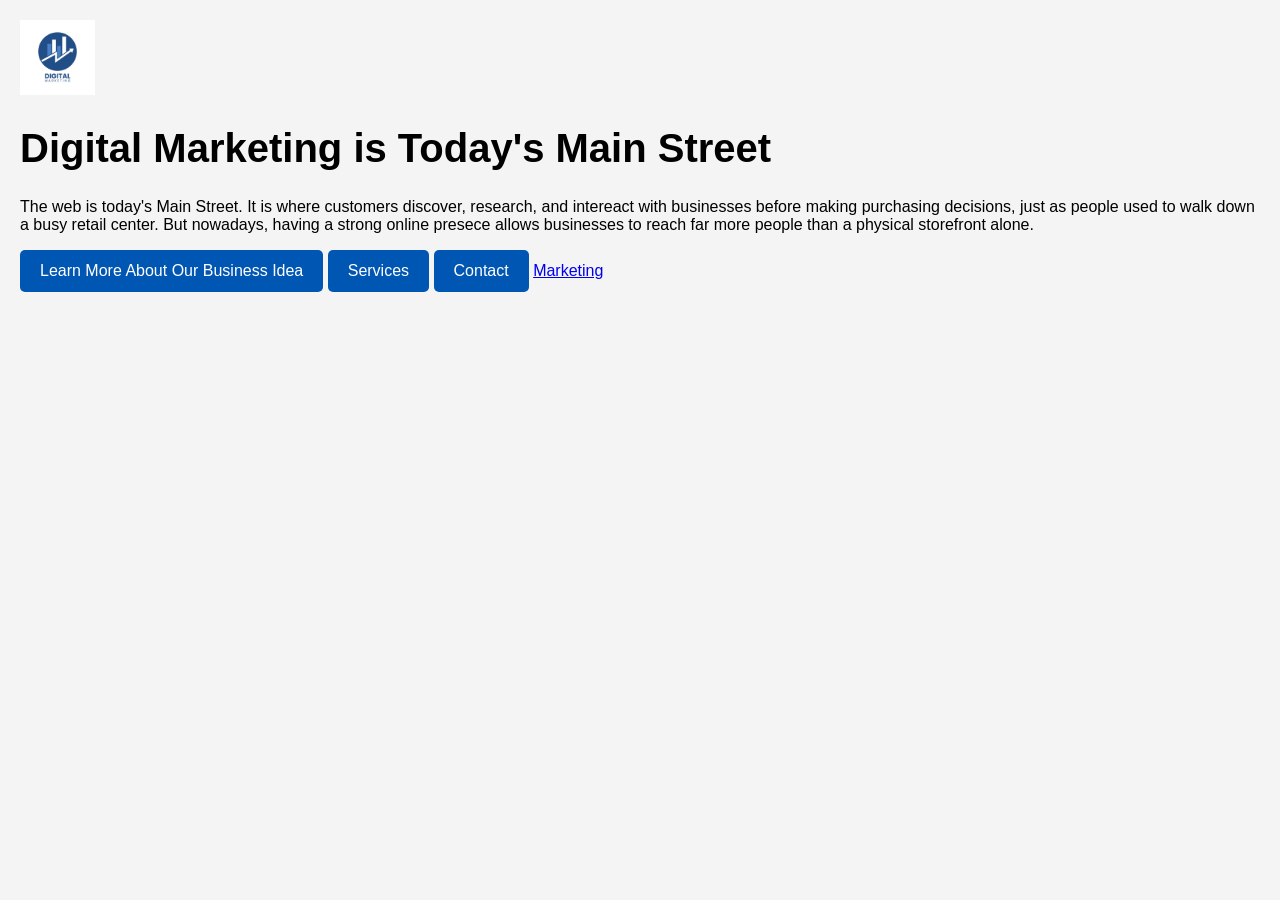
<file: index.html>
<!DOCTYPE html>
<html>
  <head>
    <img src="images/logo.png" alt="Our Company Logo" width="75">
    <title>Northern Colorado Digital Marketing</title>
    <meta name="description" content="Explore our professional digital services and help your business build a stronger online presence.">
    <meta name="robots" content="index,follow">
    
    <link rel="stylesheet" href="css/main.css">
  </head>
  <h1>Digital Marketing is Today's Main Street</h1>
  <p>
    The web is today's Main Street. It is where customers discover, research, and intereact with businesses before making purchasing decisions, just as people used to walk down a busy retail center. But nowadays, having a strong online presece allows businesses to reach far more people than a physical storefront alone.
  </p>
  <nav>
 
    <a href="pages/about.html" class="btn-primary">
    Learn More About Our Business Idea</a>
 
    <a href="pages/services.html" class="btn-primary">
    Services</a>
 
    <a href="pages/contact.html" class="btn-primary">
    Contact</a>
 
    <a href="marketing/index.html">Marketing</a>
  </nav>
</html>
</file>
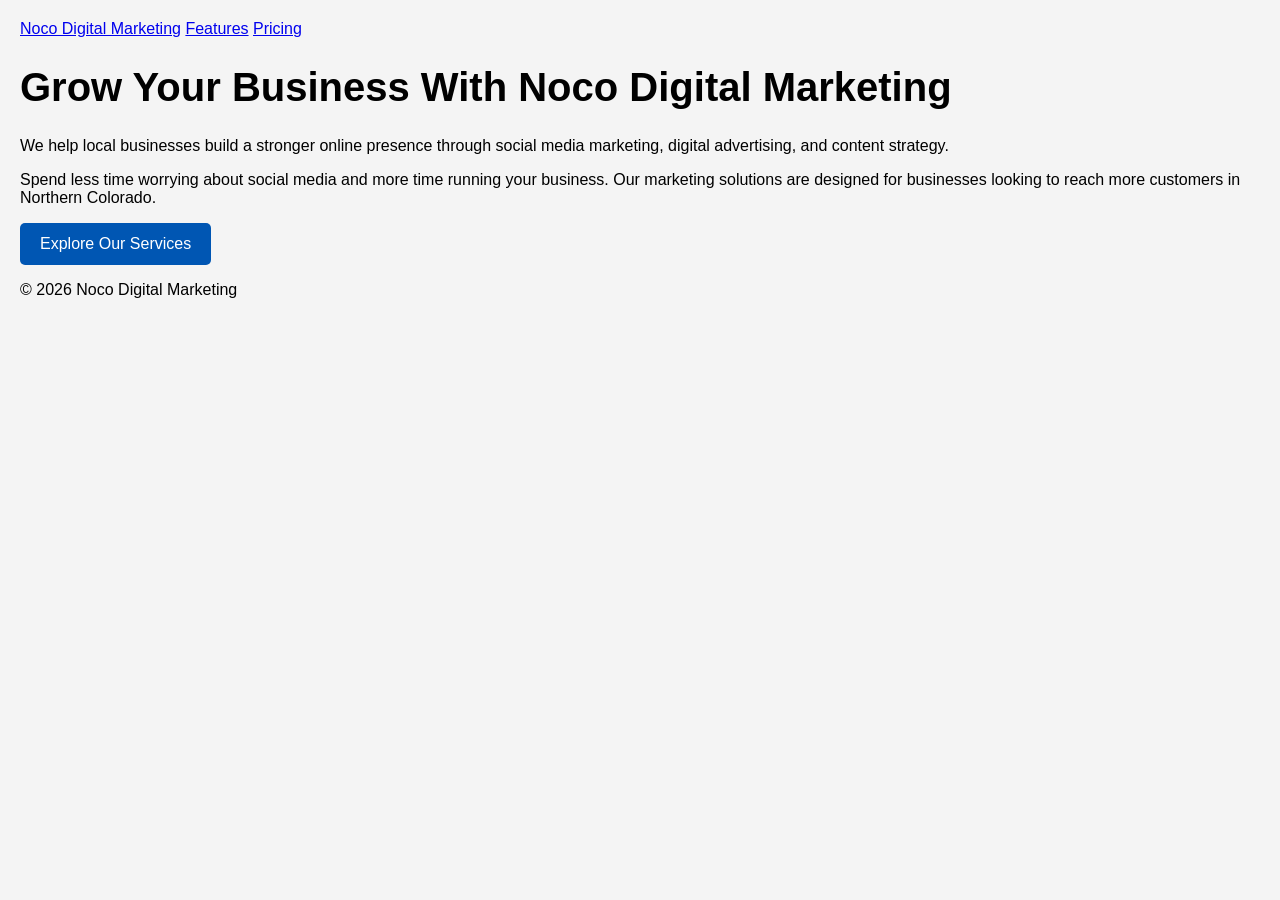
<file: marketing/index.html>
<!DOCTYPE html>
<html lang="en">
<head>
    <meta charset="UTF-8">
    <meta name="viewport" content="width=device-width, initial-scale=1">

    <title>Noco Digital Marketing | Grow Your Business Online</title>
    <meta name="description" content="Noco Digital Marketing helps Northern Colorado businesses grow through social media, digital advertising, and effective online marketing strategies.">
    <meta name="robots" content="index,follow">
    
    <link rel="stylesheet" href="../css/main.css">
</head>

<body>

    <header>
        <nav aria-label="Main navigation">
            <a href="index.html">Noco Digital Marketing</a>
            <a href="features.html">Features</a>
            <a href="pricing.html">Pricing</a>
        </nav>
    </header>

    <main>
        <h1>Grow Your Business With Noco Digital Marketing</h1>

        <p>
            We help local businesses build a stronger online presence through
            social media marketing, digital advertising, and content strategy.
        </p>

        <p>
            Spend less time worrying about social media and more time running
            your business. Our marketing solutions are designed for businesses
            looking to reach more customers in Northern Colorado.
        </p>

        <a class="btn-primary" href="features.html">Explore Our Services</a>
    </main>

    <footer>
        <p>&copy; 2026 Noco Digital Marketing</p>
    </footer>

</body>
</html>
</file>
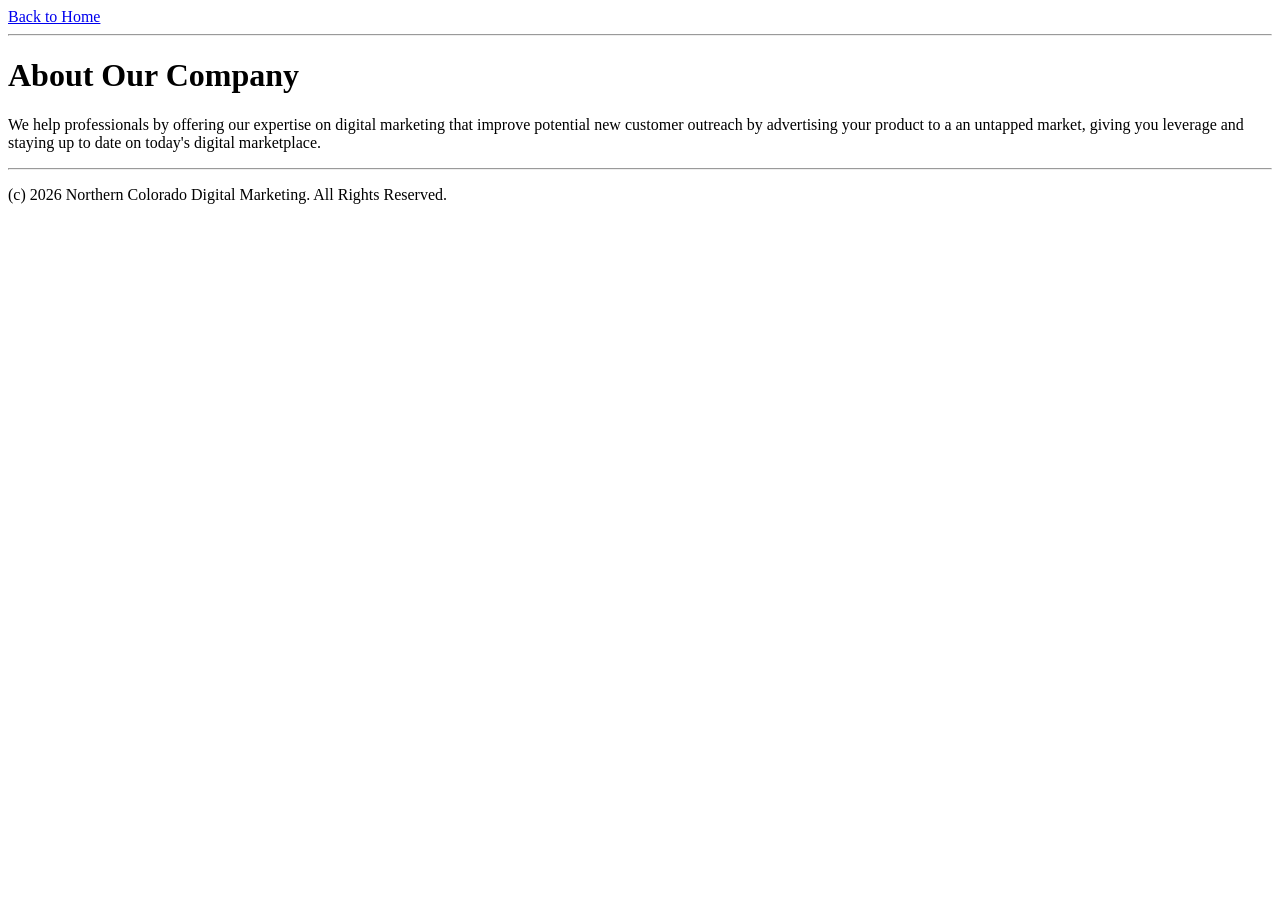
<file: about.html>
<DOCTYPE html>
  <html>
    <head>
    <title>Northern Colorado Digital Marketing - About Us</title>
  </head>
    <body>

    <a href="index.html">Back to Home</a>

    <hr>
    <h1>About Our Company</h1>
    <p>We help professionals by offering our expertise on digital marketing that improve potential new customer outreach by advertising your product to a an untapped market, giving you leverage and staying up to date on today's digital marketplace.</p>

    <hr>

    <p>(c) 2026 Northern Colorado Digital Marketing. All Rights Reserved.</p>
    </body>
  </html>
</file>
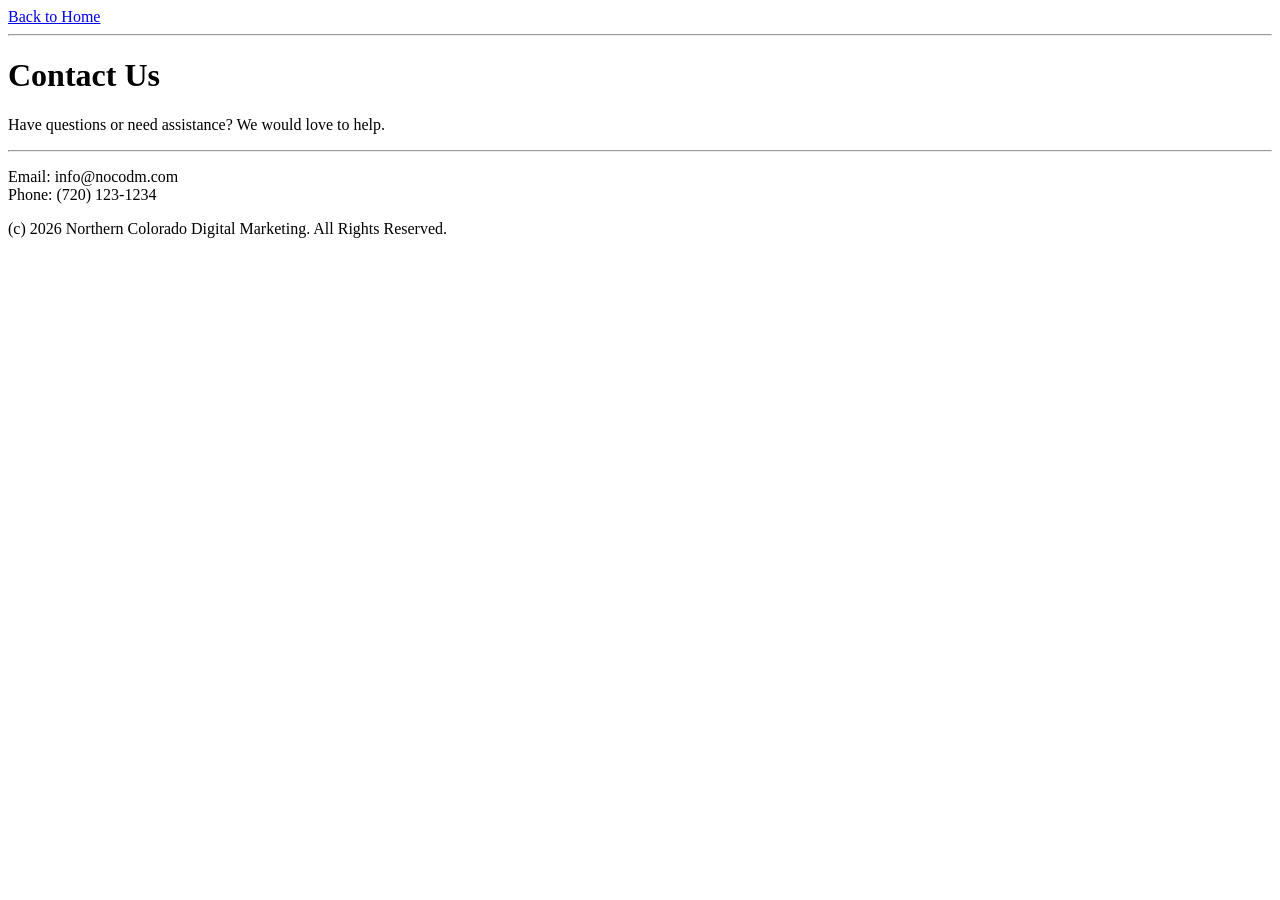
<file: contact.html>
<DOCTYPE html>
  <html>
    <head>
    <title>Northern Colorado Digital Marketing - Contact Us</title>
  </head>
    <body>

    <a href="index.html">Back to Home</a>

    <hr>
    <main>
    <h1>Contact Us</h1>
    <p>Have questions or need assistance? We would love to help.</p>

    <hr>
    <p>
    Email: info@nocodm.com<br>
    Phone: (720) 123-1234
    </p>
   
    </main>
    <p>(c) 2026 Northern Colorado Digital Marketing. All Rights Reserved.</p>
    </body>
  </html>
</file>
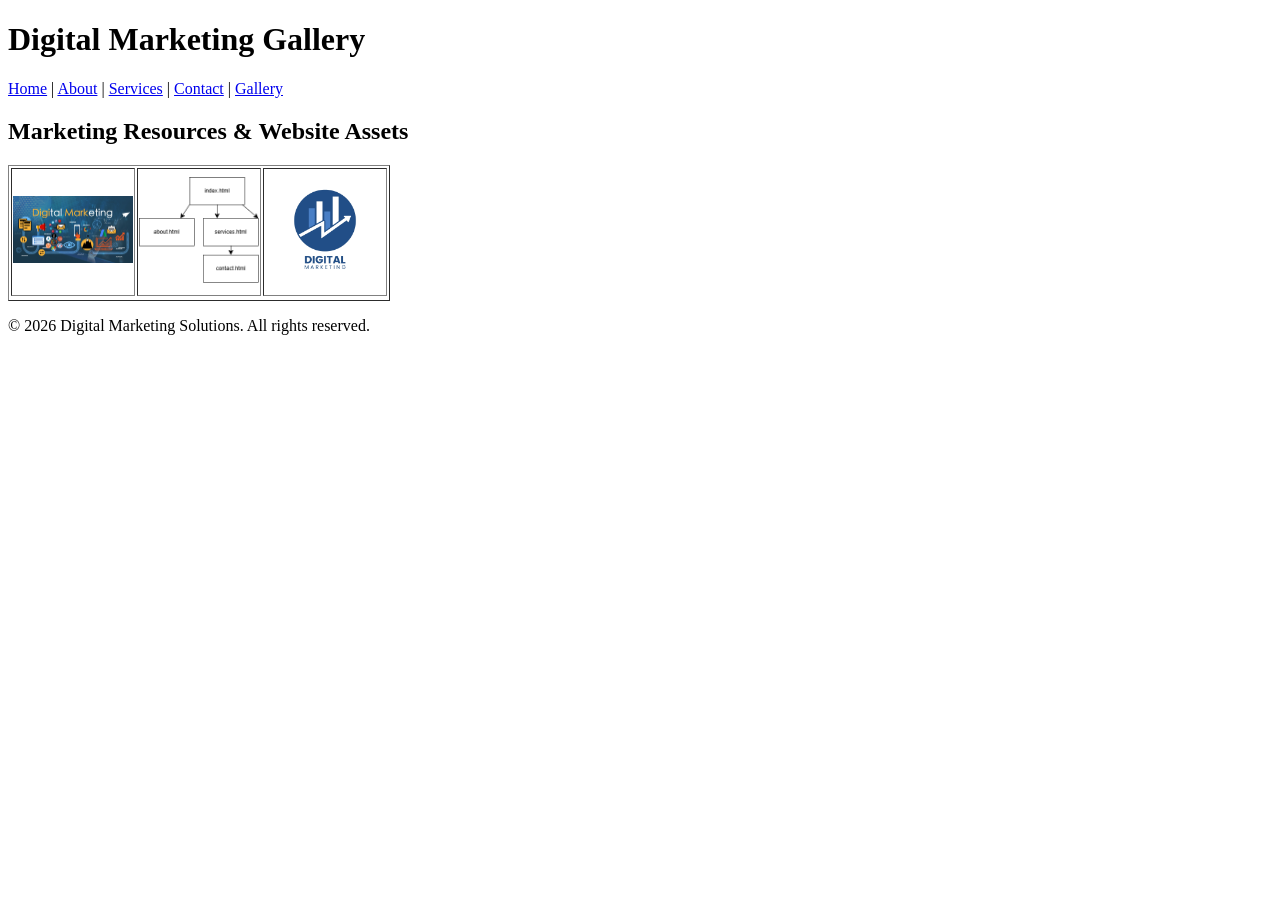
<file: gallery.html>
<!DOCTYPE html>
<html>

<head>
    <title>Gallery | Digital Marketing Solutions</title>
</head>

<body>

<header>
    <h1>Digital Marketing Gallery</h1>

    <nav>
        <a href="index.html">Home</a> |
        <a href="pages/about.html">About</a> |
        <a href="pages/services.html">Services</a> |
        <a href="pages/contact.html">Contact</a> |
        <a href="gallery.html">Gallery</a>
    </nav>
</header>

<main>

<h2>Marketing Resources & Website Assets</h2>

<table border="1">

<tr>

<td>
<a href="images/digital-marketing.jpg">
<img src="images/digital-marketing.jpg"
     width="120"
     alt="Digital marketing illustration featuring online advertising and social media">
</a>
</td>

<td>
<a href="images/sitemap.png">
<img src="images/sitemap.png"
     width="120"
     alt="Website sitemap diagram showing the relationship between website pages">
</a>
</td>

<td>
<a href="images/logo.png">
<img src="images/logo.png"
     width="120"
     alt="Business logo used throughout the website for branding">
</a>
</td>

<tr>

</tr>

</table>

</main>

<footer>
<p>&copy; 2026 Digital Marketing Solutions. All rights reserved.</p>
</footer>

</body>
</html>
</file>
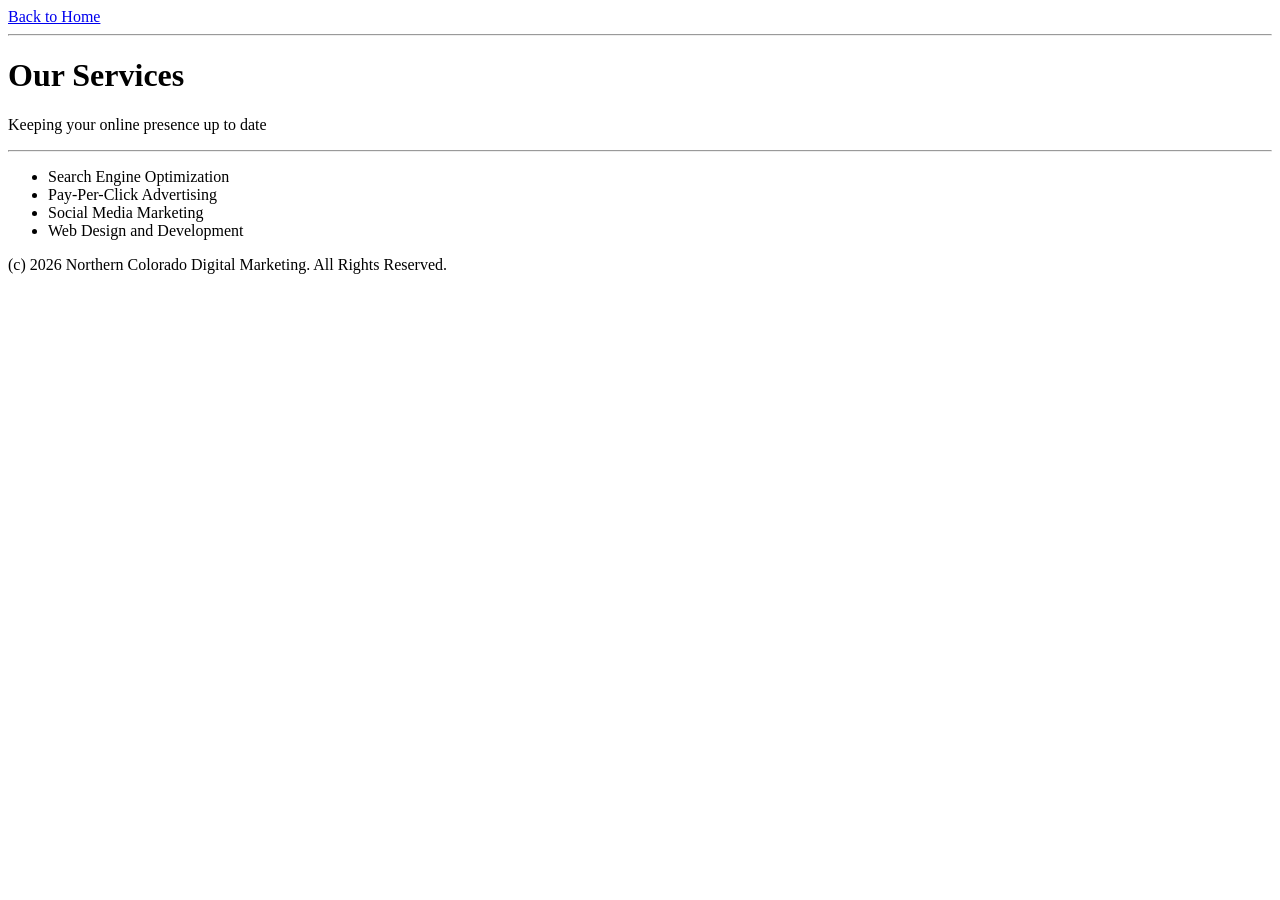
<file: services.html>
<DOCTYPE html>
  <html>
    <head>
    <title>Northern Colorado Digital Marketing - Our Services</title>
  </head>
    <body>

    <a href="index.html">Back to Home</a>

    <hr>
    <h1>Our Services</h1>
    <p>Keeping your online presence up to date</p>

    <hr>
    <ul>
      <li>Search Engine Optimization</li>
      <li>Pay-Per-Click Advertising</li>
      <li>Social Media Marketing</li>
      <li>Web Design and Development</li> 
    </ul>


    <p>(c) 2026 Northern Colorado Digital Marketing. All Rights Reserved.</p>
    </body>
  </html>
</file>
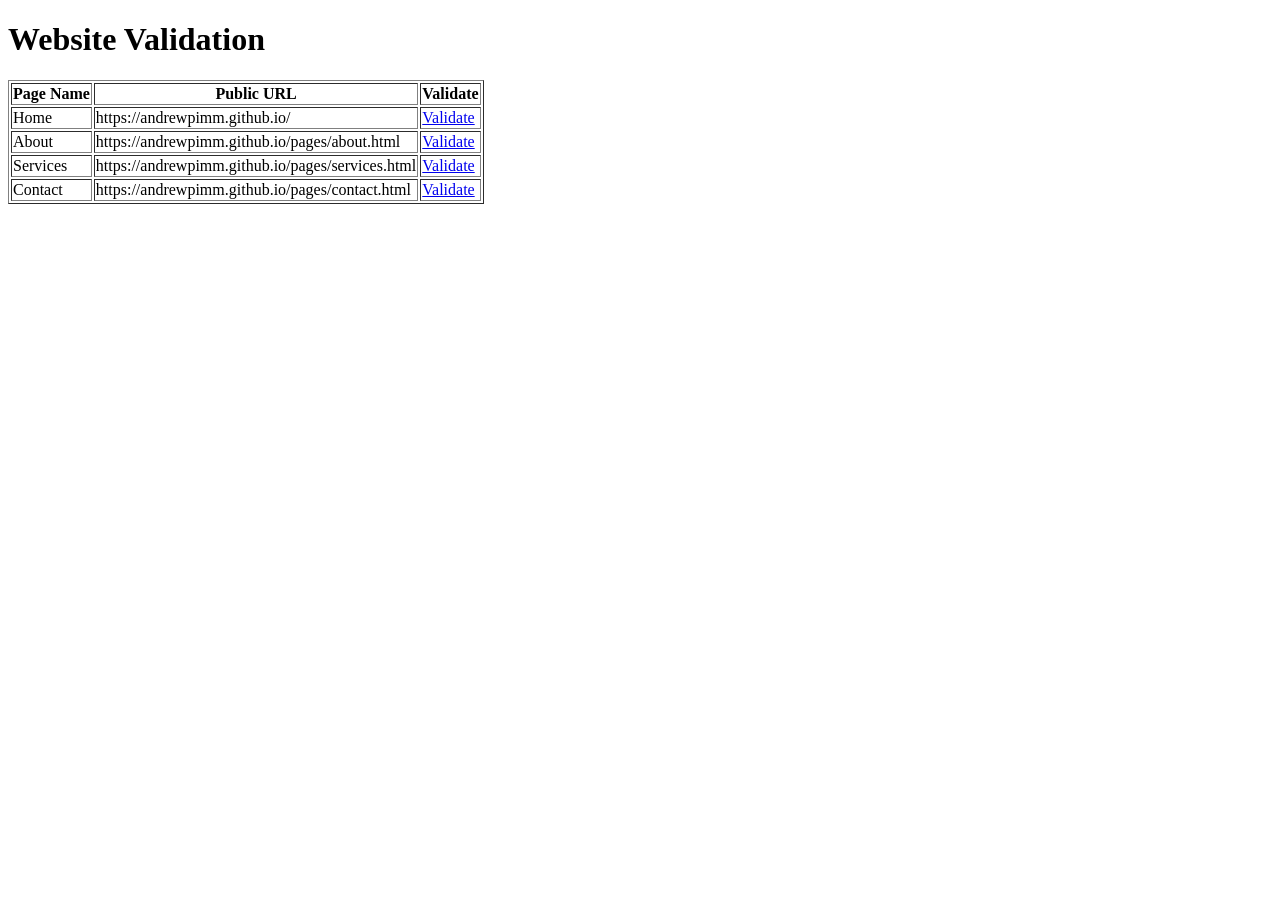
<file: test.html>
<!DOCTYPE html>
<html>
<head>
<title>Northern Colorado Digital Marketing</title>
</head>

<body>

<h1>Website Validation</h1>

<table border="1">

<tr>
<th>Page Name</th>
<th>Public URL</th>
<th>Validate</th>
</tr>

<tr>
<td>Home</td>
<td>https://andrewpimm.github.io/</td>
<td>
<a href="https://validator.w3.org/nu/?doc=https://andrewpimm.github.io/">
Validate
</a>
</td>
</tr>

<tr>
<td>About</td>
<td>https://andrewpimm.github.io/pages/about.html</td>
<td>
<a href="https://validator.w3.org/nu/?doc=https://andrewpimm.github.io/pages/about.html">
Validate
</a>
</td>
</tr>

<tr>
<td>Services</td>
<td>https://andrewpimm.github.io/pages/services.html</td>
<td>
<a href="https://validator.w3.org/nu/?doc=https://andrewpimm.github.io/pages/services.html">
Validate
</a>
</td>
</tr>

<tr>
<td>Contact</td>
<td>https://andrewpimm.github.io/pages/contact.html</td>
<td>
<a href="https://validator.w3.org/nu/?doc=https://andrewpimm.github.io/pages/contact.html">
Validate
</a>
</td>
</tr>

</table>

</body>
</html>
</file>
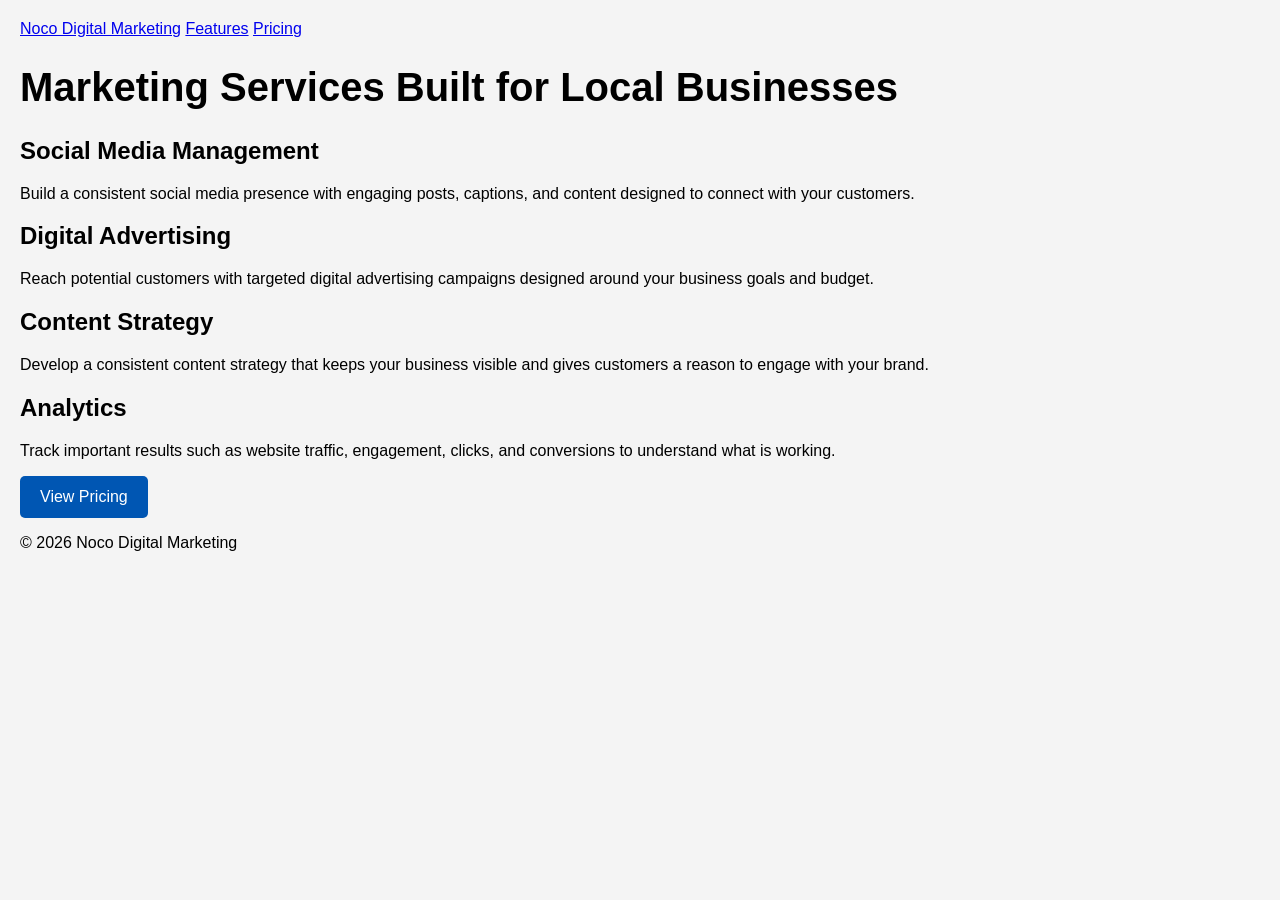
<file: marketing/features.html>
<!DOCTYPE html>
<html lang="en">
<head>
    <meta charset="UTF-8">
    <meta name="viewport" content="width=device-width, initial-scale=1">

    <title>Noco Digital Marketing Features | Social Media & Advertising</title>
    <meta name="description" content="Discover Noco Digital Marketing's social media management, digital advertising, content creation, and analytics services for local businesses.">
    <meta name="robots" content="index,follow">
    
    <link rel="stylesheet" href="../css/main.css">
</head>

<body>

    <header>
        <nav aria-label="Main navigation">
            <a href="index.html">Noco Digital Marketing</a>
            <a href="features.html">Features</a>
            <a href="pricing.html">Pricing</a>
        </nav>
    </header>

    <main>
        <h1>Marketing Services Built for Local Businesses</h1>

        <section>
            <h2>Social Media Management</h2>
            <p>
                Build a consistent social media presence with engaging posts,
                captions, and content designed to connect with your customers.
            </p>
        </section>

        <section>
            <h2>Digital Advertising</h2>
            <p>
                Reach potential customers with targeted digital advertising
                campaigns designed around your business goals and budget.
            </p>
        </section>

        <section>
            <h2>Content Strategy</h2>
            <p>
                Develop a consistent content strategy that keeps your business
                visible and gives customers a reason to engage with your brand.
            </p>
        </section>

        <section>
            <h2>Analytics</h2>
            <p>
                Track important results such as website traffic, engagement,
                clicks, and conversions to understand what is working.
            </p>
        </section>

        <a class="btn-primary" href="pricing.html">View Pricing</a>
    </main>

    <footer>
        <p>&copy; 2026 Noco Digital Marketing</p>
    </footer>

</body>
</html>
</file>
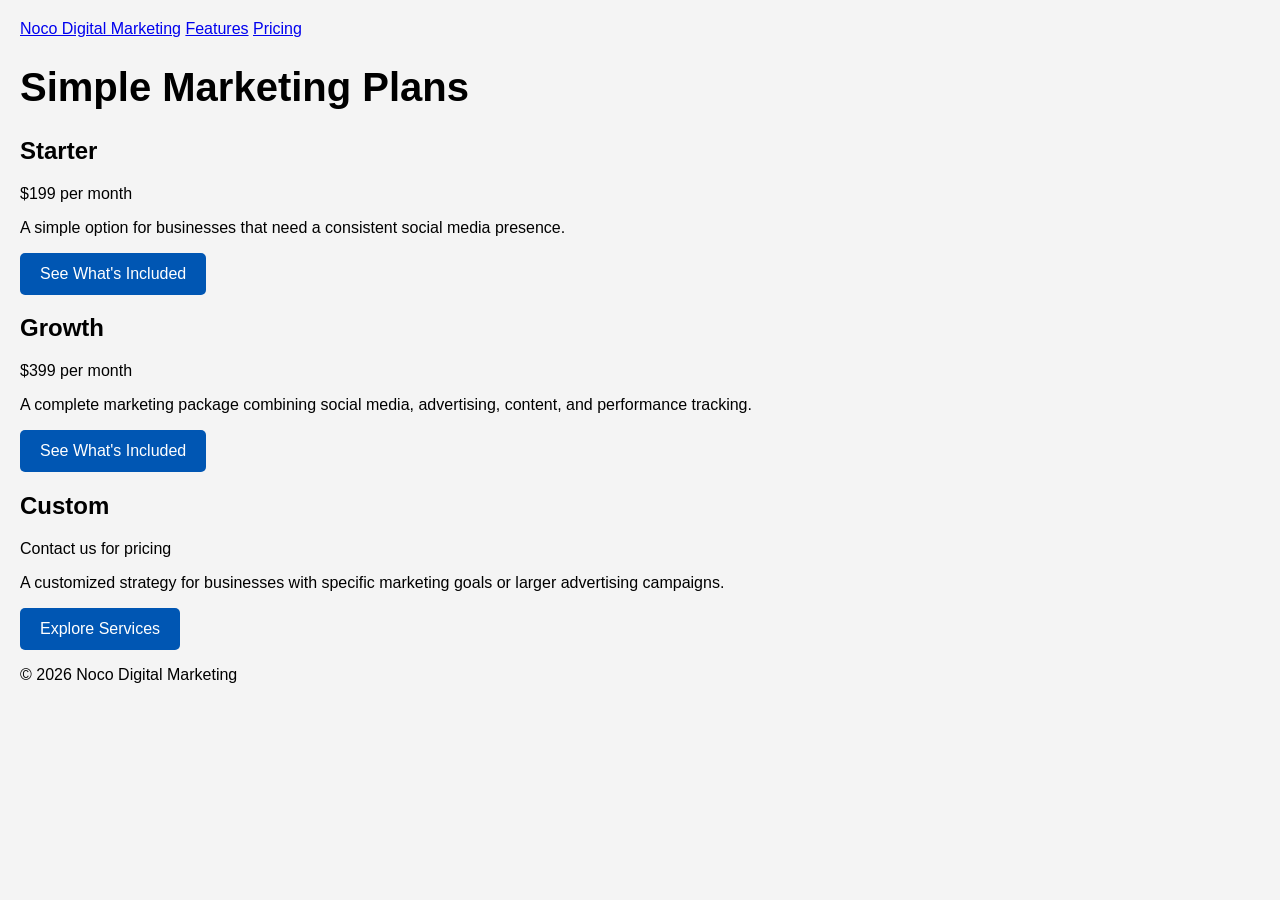
<file: marketing/pricing.html>
<!DOCTYPE html>
<html lang="en">
<head>
    <meta charset="UTF-8">
    <meta name="viewport" content="width=device-width, initial-scale=1">

    <title>Noco Digital Marketing Pricing | Marketing Plans</title>
    <meta name="description" content="Compare affordable Noco Digital Marketing plans for social media management, digital advertising, content creation, and analytics.">
    <meta name="robots" content="index,follow">
    
    <link rel="stylesheet" href="../css/main.css">
</head>

<body>

    <header>
        <nav aria-label="Main navigation">
            <a href="index.html">Noco Digital Marketing</a>
            <a href="features.html">Features</a>
            <a href="pricing.html">Pricing</a>
        </nav>
    </header>

    <main>
        <h1>Simple Marketing Plans</h1>

        <section>
            <h2>Starter</h2>
            <p>$199 per month</p>
            <p>
                A simple option for businesses that need a consistent social
                media presence.
            </p>
            <a class="btn-primary" href="features.html">See What's Included</a>
        </section>

        <section>
            <h2>Growth</h2>
            <p>$399 per month</p>
            <p>
                A complete marketing package combining social media,
                advertising, content, and performance tracking.
            </p>
            <a class="btn-primary" href="features.html">See What's Included</a>
        </section>

        <section>
            <h2>Custom</h2>
            <p>Contact us for pricing</p>
            <p>
                A customized strategy for businesses with specific marketing
                goals or larger advertising campaigns.
            </p>
            <a class="btn-primary" href="features.html">Explore Services</a>
        </section>
    </main>

    <footer>
        <p>&copy; 2026 Noco Digital Marketing</p>
    </footer>

</body>
</html>
</file>
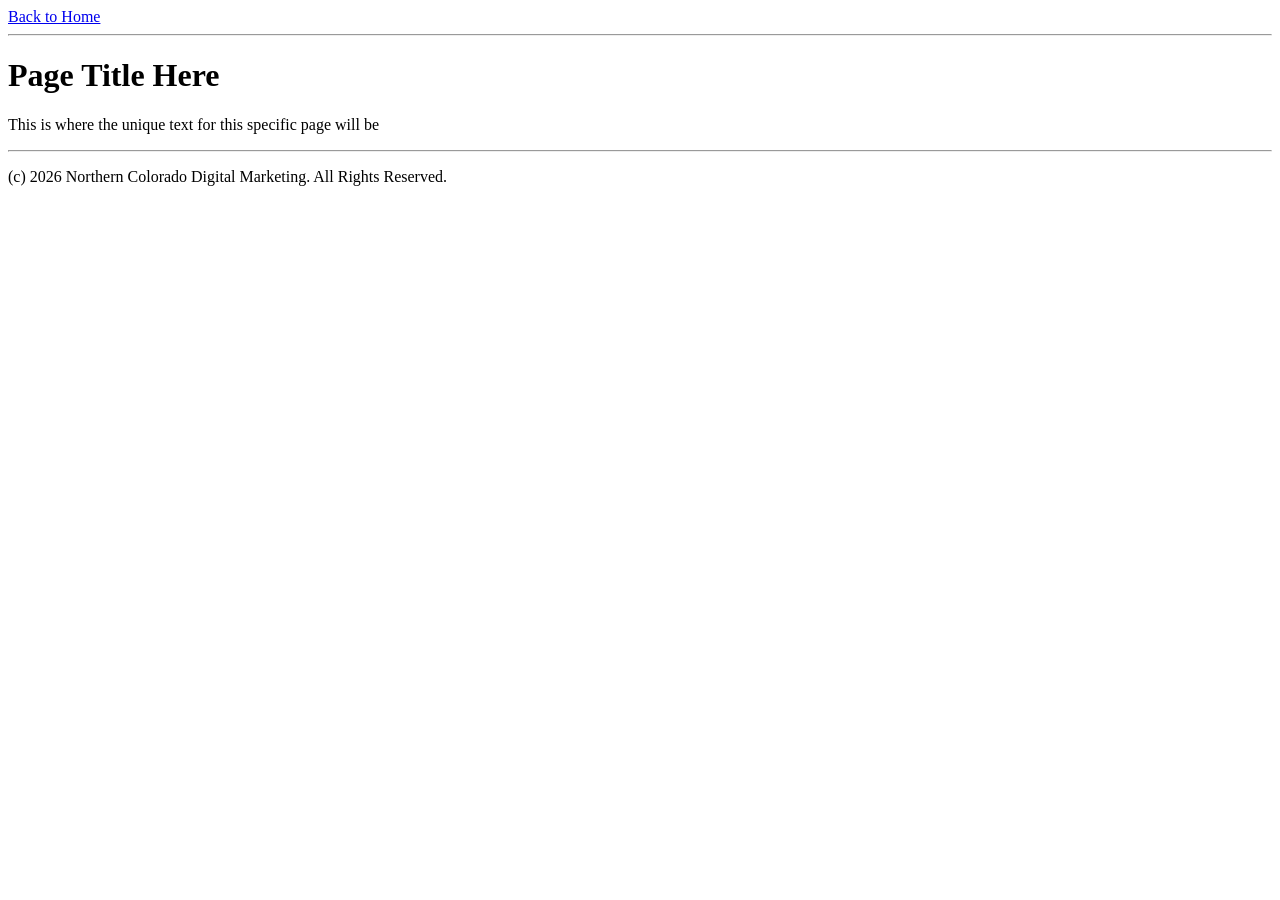
<file: pages/template.html>
<DOCTYPE html>
  <html>
    <head>
    <title>Northern Colorado Digital Marketing - Page Title Here</title>
  </head>
    <body>

    <a href="index.html">Back to Home</a>

    <hr>
    <h1>Page Title Here</h1>
    <p>This is where the unique text for this specific page will be</p>

    <hr>

    <p>(c) 2026 Northern Colorado Digital Marketing. All Rights Reserved.</p>
    </body>
  </html>
</file>
<file: css/main.css>
@font-face {
    font-family: "OpenSans";
    src: url("../fonts/OpenSans-Regular.ttf") format("truetype");
}

* {
    font-family: "OpenSans", Arial, sans-serif;
}

body {
    background-color: #f4f4f4;
    margin: 0;
    padding: 20px;
}

h1 {
    font-size: 2.5rem;
    font-weight: 700;
}

img {
    max-width: 100%;
    height: auto;
}

.btn-primary {
    display: inline-block;
    background: #0056b3;
    color: white;
    padding: 12px 20px;
    text-decoration: none;
    border-radius: 5px;
}

iframe {
    max-width: 100%;
    width: 560px;
    aspect-ratio: 16/9;
    height: auto;
}
    
.btn-primary:hover {
    background: #003f82;
}
@media (max-width: 768px) {
    body {
        font-size: 18px;
    }

    h1 {
        font-size: 2rem;
    }

    nav {
        display: flex;
        flex-direction: column;
        gap: 10px;
    }
}
</file>
